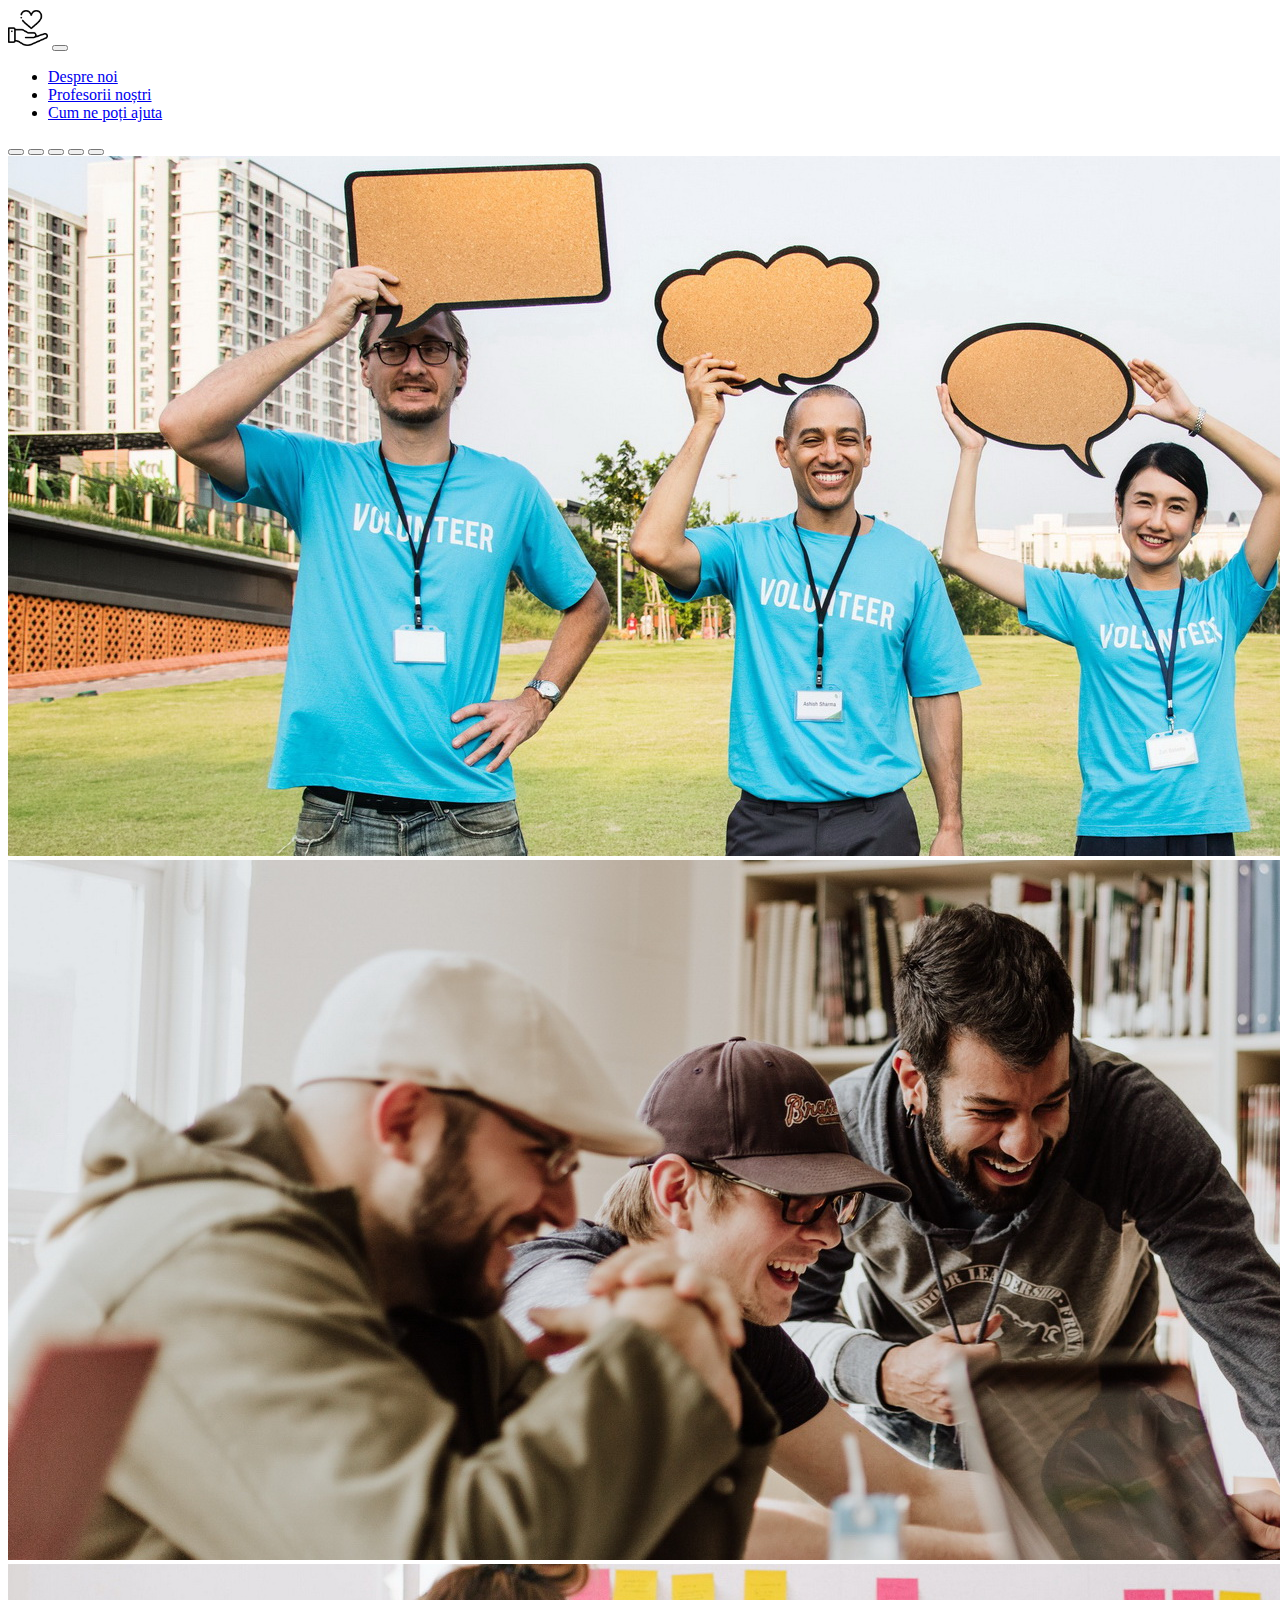
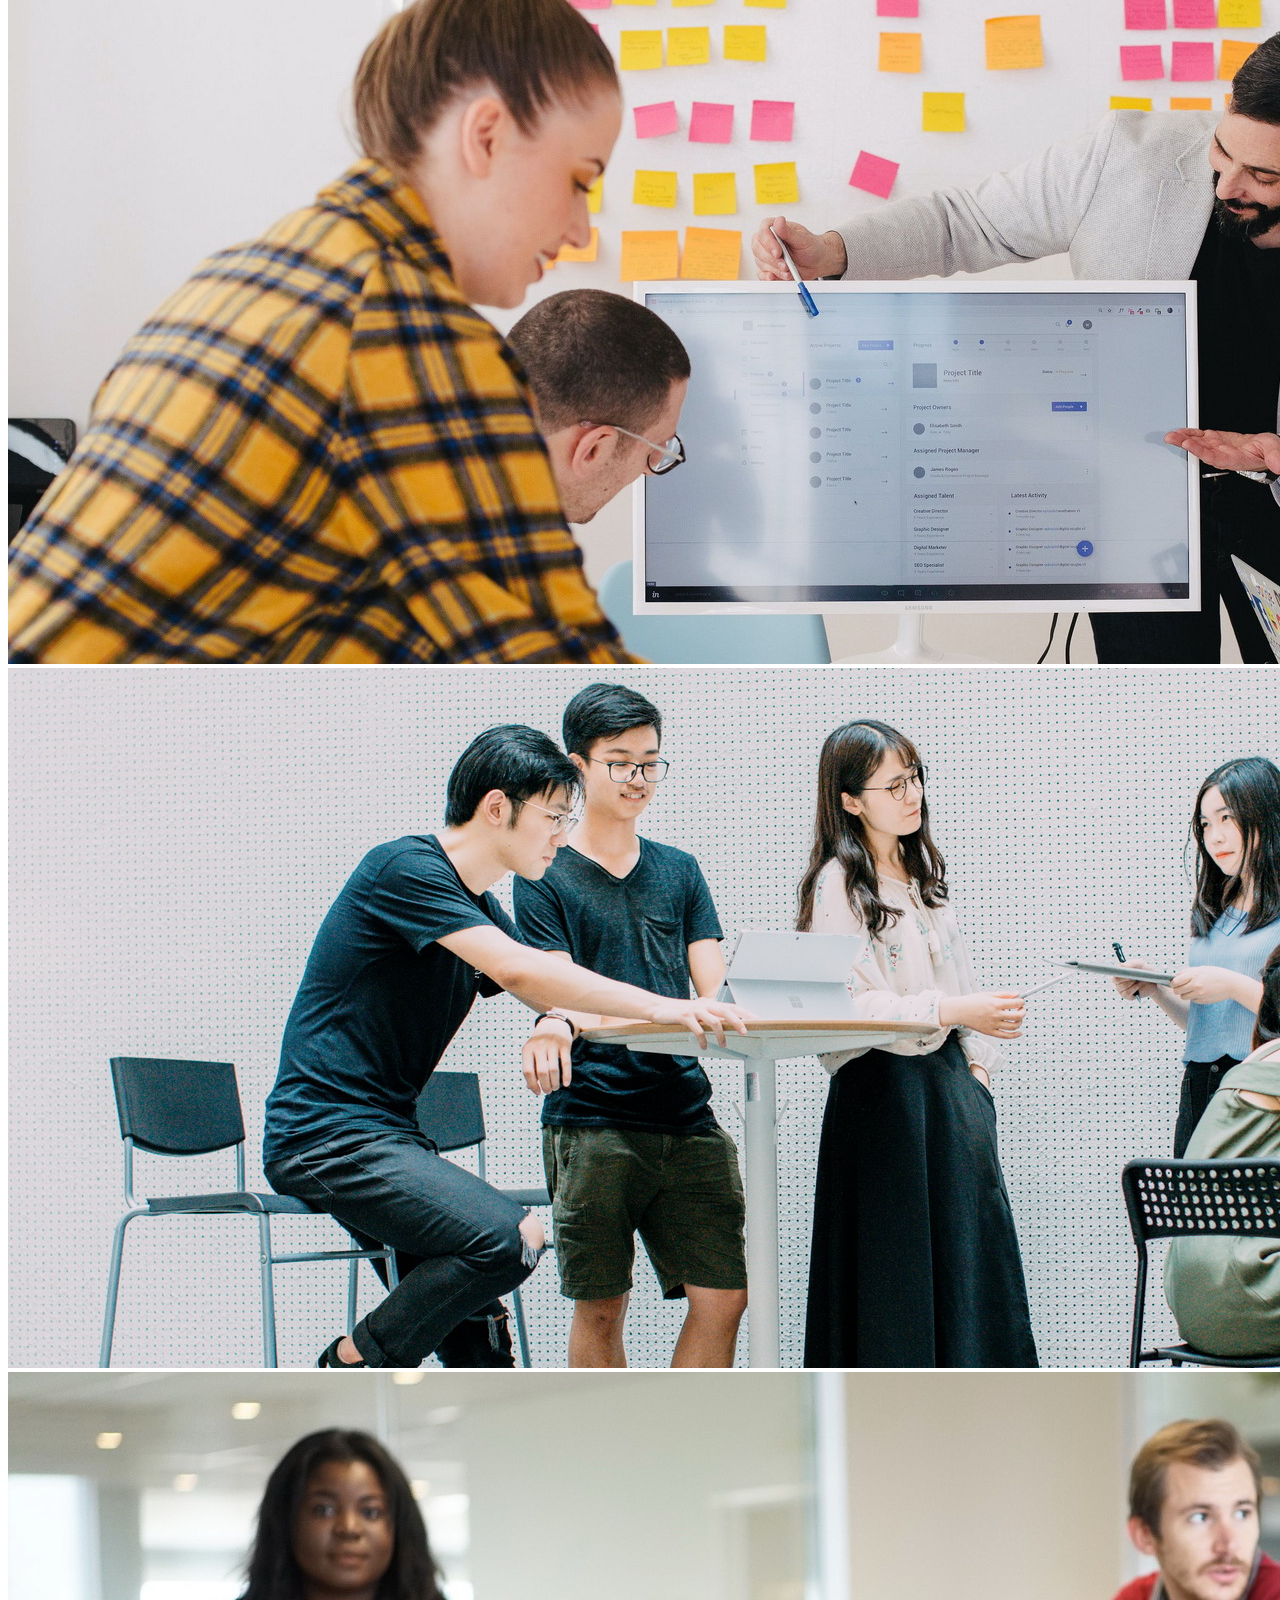
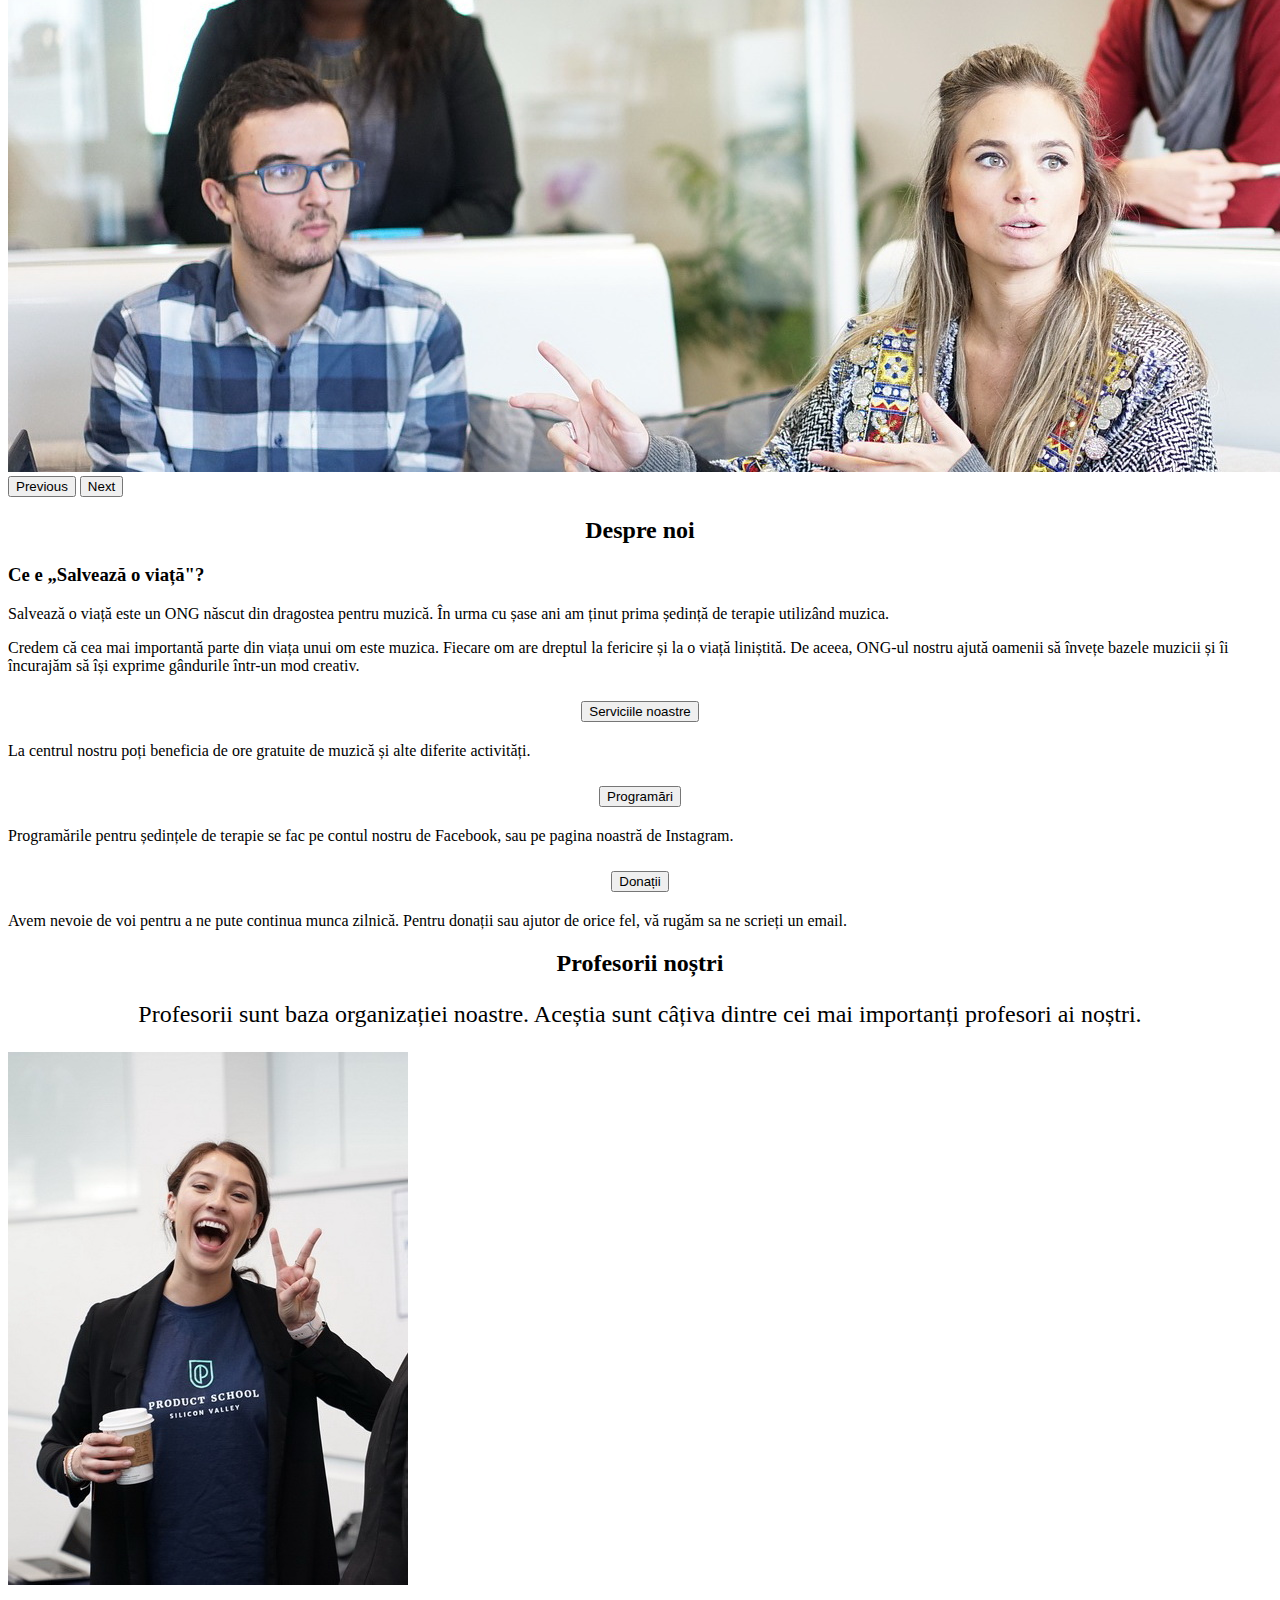
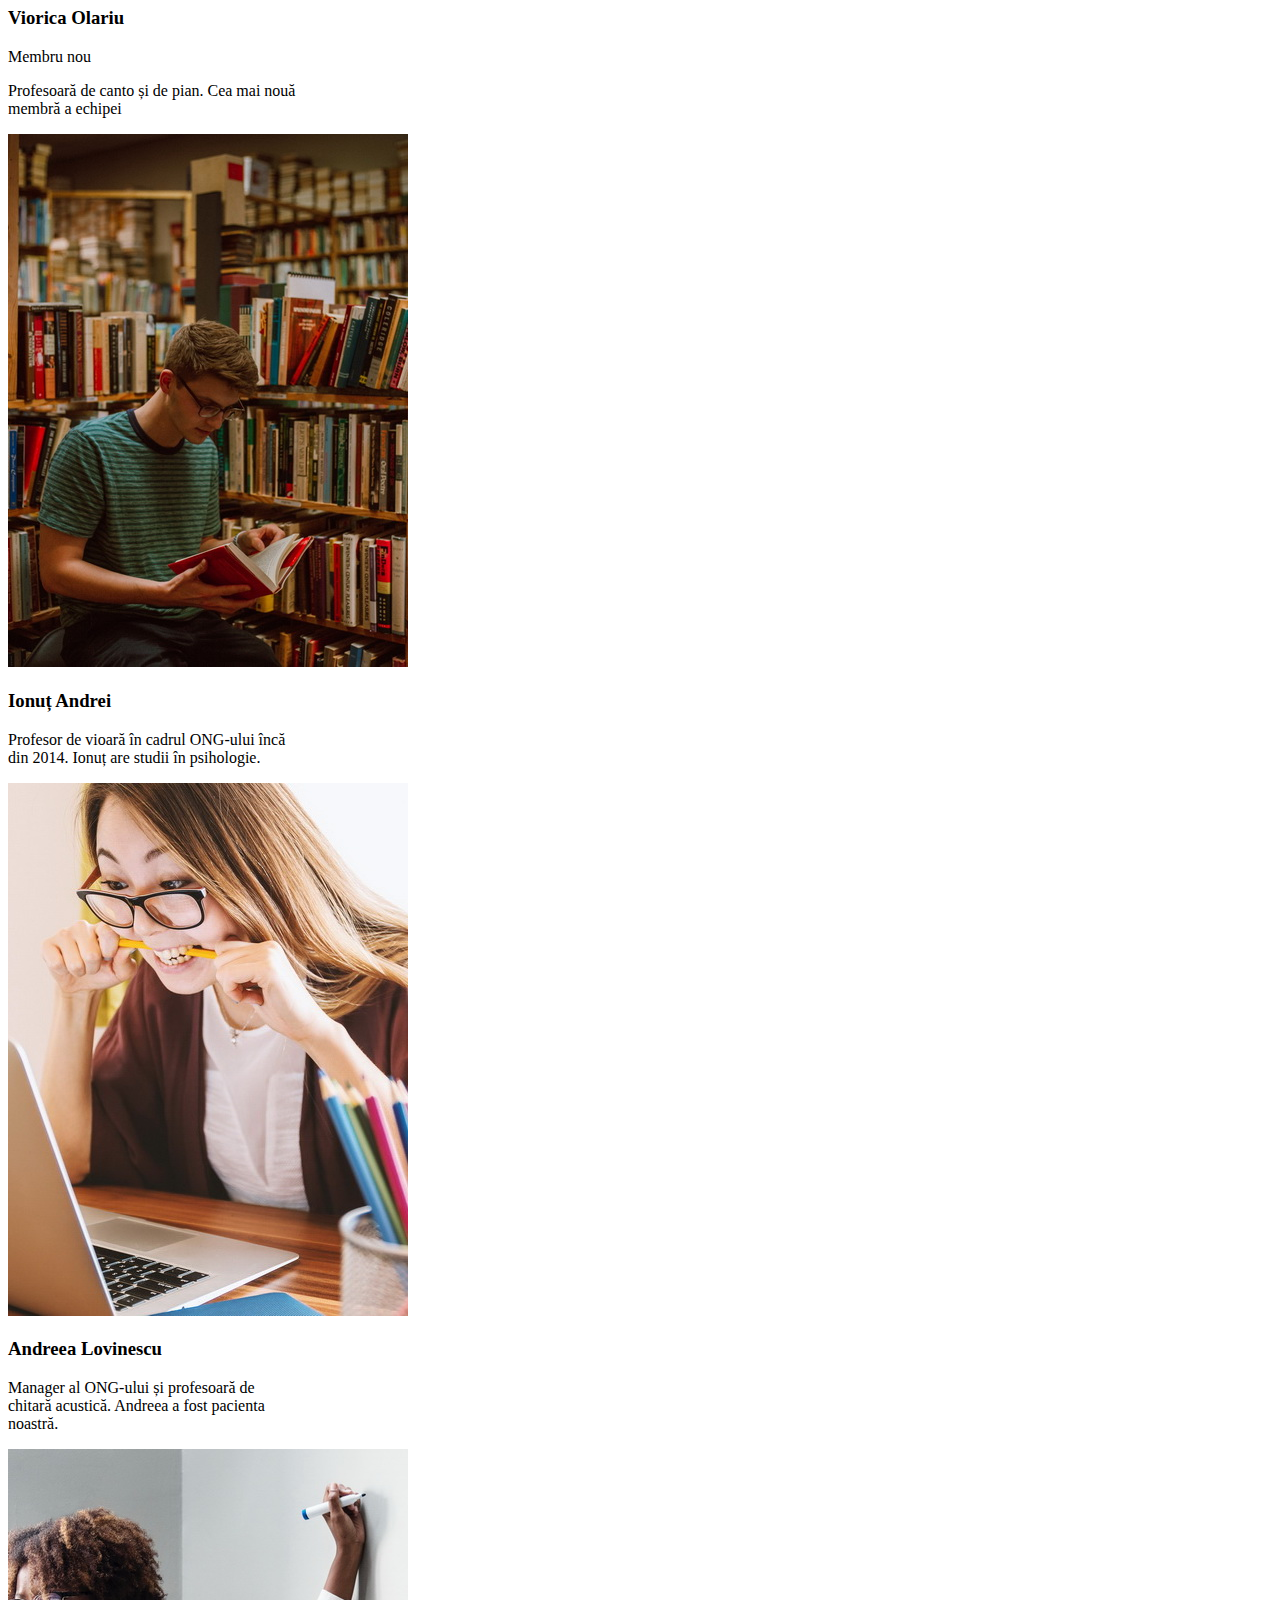
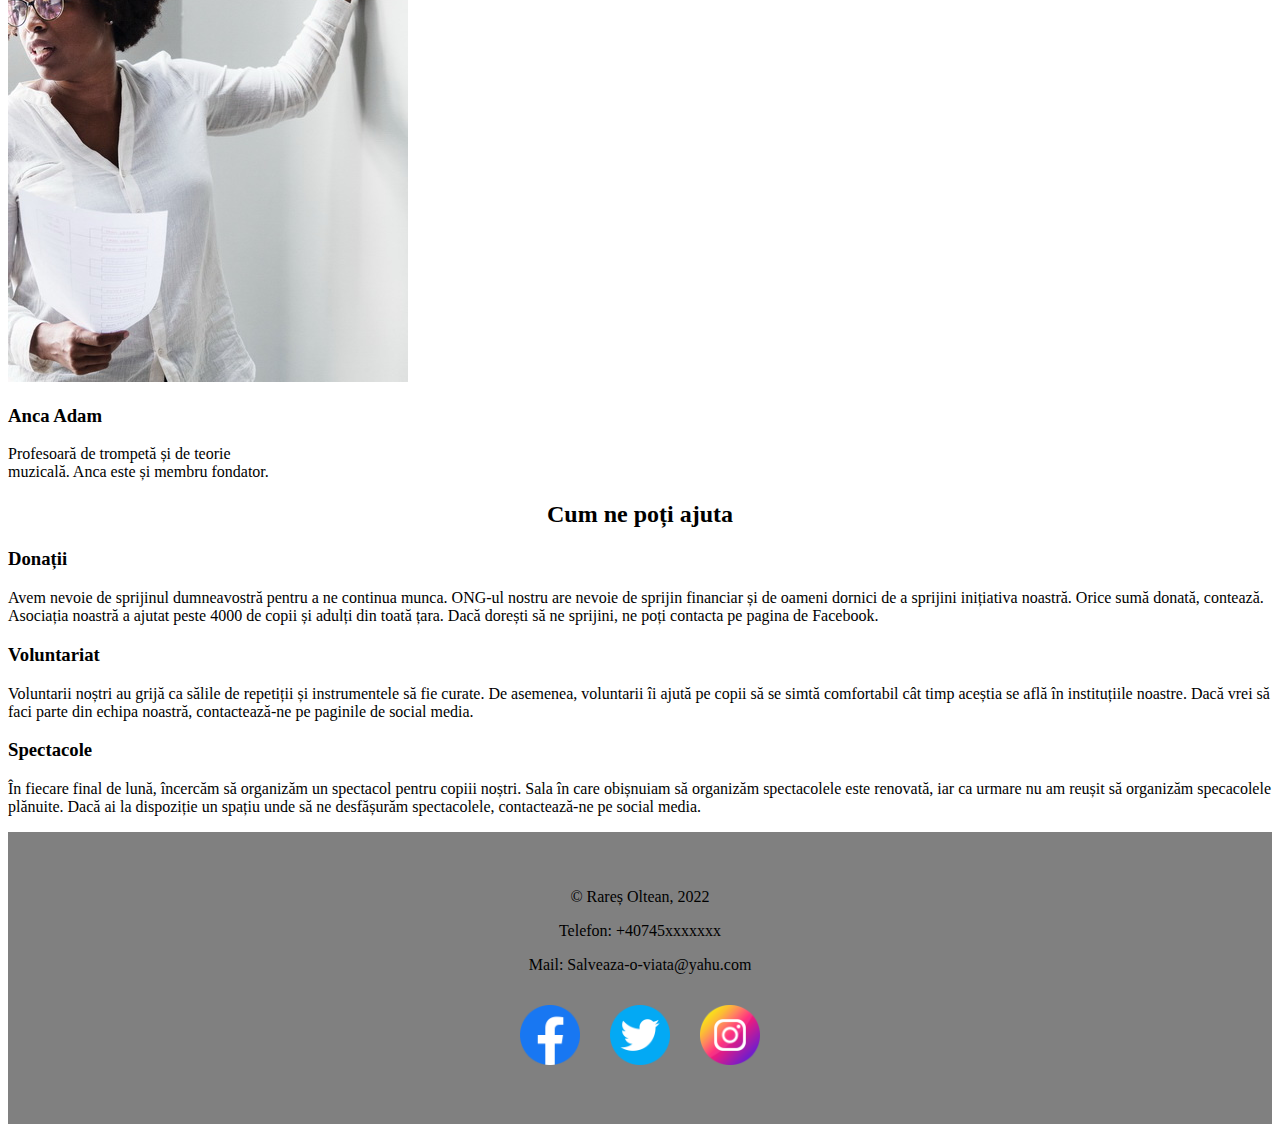
<file: index.html>
<!DOCTYPE html>
<html>

<head>
    <meta charset="utf-8">
    <meta name="author" content="Rares Oltean">
    <meta name="keywords" content="ONG, oameni fericiți, muzică">
    <meta name="description" content="Salvează o viață este un ONG care ajută copiii prin ore de muzică">
    <link rel="preconnect" href="https://fonts.googleapis.com">
    <link rel="preconnect" href="https://fonts.gstatic.com" crossorigin>
    <link href="https://fonts.googleapis.com/css2?family=Roboto:ital,wght@0,400;0,700;1,400&display=swap"
        rel="stylesheet">
    <link href="https://cdn.jsdelivr.net/npm/bootstrap@5.2.2/dist/css/bootstrap.min.css" rel="stylesheet"
        integrity="sha384-Zenh87qX5JnK2Jl0vWa8Ck2rdkQ2Bzep5IDxbcnCeuOxjzrPF/et3URy9Bv1WTRi" crossorigin="anonymous">
    <meta name="viewport" content="width=device-width, initial-scale=1">
    <title>Acasă</title>
</head>
<script src="https://cdn.jsdelivr.net/npm/bootstrap@5.2.2/dist/js/bootstrap.bundle.min.js"
    integrity="sha384-OERcA2EqjJCMA+/3y+gxIOqMEjwtxJY7qPCqsdltbNJuaOe923+mo//f6V8Qbsw3"
    crossorigin="anonymous"></script>
<style>
    .logo {
        height: 40px;
    }

    .acordeon-text {
        display: flex;
    }

    footer {
        padding: 40px;
        background-color: gray;
    }

    .social {
        display: flex;
        justify-content: center;
    }

    .social img {
        height: 60px;
        margin: 15px;
    }

    footer p {
        text-align: center;
    }
    h2{
        text-align: center;
        margin:20px;
    }
    .centru{
        text-align: center;
        font-size: x-large;
    }
</style>

<body>
    <nav class="navbar navbar-light bg-secondary navbar-expand-lg">
        <div id="acasa"></div>
        <div class="container-fluid">
            <a class="navbar-brand" href="#acasa"><img class="logo" src="heart.png"></a>
            <button class="navbar-toggler" type="button" data-bs-toggle="collapse" data-bs-target="#navbarNav"
                aria-controls="navbarNav" aria-expanded="false" aria-label="Toggle navigation">
                <span class="navbar-toggler-icon"></span>
            </button>
            <div class="collapse navbar-collapse" id="navbarNav">
                <ul class="navbar-nav">
                    <li class="nav-item">
                        <a class="nav-link active" aria-current="page" href="#despre-noi">Despre noi</a>
                    </li>
                    <li class="nav-item">
                        <a class="nav-link active" href="#profesori">Profesorii noștri</a>
                    </li>
                    <li class="nav-item">
                        <a class="nav-link active" href="#ajutor">Cum ne poți ajuta</a>
                    </li>
                </ul>
            </div>
        </div>
    </nav>
    <div id="carouselExampleIndicators" class="carousel slide" data-bs-ride="true">
        <div class="carousel-indicators">
            <button type="button" data-bs-target="#carouselExampleIndicators" data-bs-slide-to="0" class="active"
                aria-current="true" aria-label="Slide 1"></button>
            <button type="button" data-bs-target="#carouselExampleIndicators" data-bs-slide-to="1"
                aria-label="Slide 2"></button>
            <button type="button" data-bs-target="#carouselExampleIndicators" data-bs-slide-to="2"
                aria-label="Slide 3"></button>
            <button type="button" data-bs-target="#carouselExampleIndicators" data-bs-slide-to="3"
                aria-label="Slide 4"></button>
            <button type="button" data-bs-target="#carouselExampleIndicators" data-bs-slide-to="4"
                aria-label="Slide 5"></button>
        </div>
        <div class="carousel-inner">
            <div class="carousel-item active">
                <img src="1.jpg" class="d-block w-100"
                    alt="Voluntarii ong-ului se afla în parc, purtând tricouri pe care scrie <<volunteer>>">
            </div>
            <div class="carousel-item">
                <img src="2.jpg" class="d-block w-100"
                    alt="Colegii noștri stau în sala centrală și analizează pagina noastră de Facebook">
            </div>
            <div class="carousel-item">
                <img src="3.jpg" class="d-block w-100"
                    alt="Managerul ONG-ului prezintă un proiect viitor folosind o tablă albă">
            </div>
            <div class="carousel-item">
                <img src="4.jpg" class="d-block w-100" alt="Voluntarii se afla în sala de recreație și socializează">
            </div>
            <div class="carousel-item">
                <img src="5.jpg" class="d-block w-100" alt="Profesorii discută în sala de conferință">
            </div>
        </div>
        <button class="carousel-control-prev" type="button" data-bs-target="#carouselExampleIndicators"
            data-bs-slide="prev">
            <span class="carousel-control-prev-icon" aria-hidden="true"></span>
            <span class="visually-hidden">Previous</span>
        </button>
        <button class="carousel-control-next" type="button" data-bs-target="#carouselExampleIndicators"
            data-bs-slide="next">
            <span class="carousel-control-next-icon" aria-hidden="true"></span>
            <span class="visually-hidden">Next</span>
        </button>
    </div>
    </div>
    <div class="container">
        <div class="row">
            <div class="col-12">
                <div id="despre-noi">
                    <h2>Despre noi</h2>
                </div>
            </div>
        </div>
        <div class="row mt-3">
            <div class="col-12 col-md-6 col-lg-8">
                <h3>Ce e „Salvează o viață"?</h3>
                <p>
                    Salvează o viață este un ONG născut din dragostea pentru muzică. În urma cu șase ani am ținut prima
                    ședință de terapie utilizând muzica.
                </p>
                <p>
                    Credem că cea mai importantă parte din viața unui om este muzica. Fiecare om are dreptul la fericire
                    și la o viață liniștită. De aceea, ONG-ul nostru ajută oamenii să învețe bazele muzicii și îi
                    încurajăm să își exprime gândurile într-un mod creativ.
                </p>
            </div>
            <div class="col-12 col-md-6 col-lg-4">
                <div class="accordion" id="accordionExample">
                    <div class="accordion-item">
                        <h2 class="accordion-header" id="headingOne">
                            <button class="accordion-button" type="button" data-bs-toggle="collapse"
                                data-bs-target="#collapseOne" aria-expanded="true" aria-controls="collapseOne">
                                Serviciile noastre
                            </button>
                        </h2>
                        <div id="collapseOne" class="accordion-collapse collapse show" aria-labelledby="headingOne"
                            data-bs-parent="#accordionExample">
                            <div class="accordion-body">
                                La centrul nostru poți beneficia de ore gratuite de muzică și alte diferite activități.
                            </div>
                        </div>
                    </div>
                    <div class="accordion-item">
                        <h2 class="accordion-header" id="headingTwo">
                            <button class="accordion-button collapsed" type="button" data-bs-toggle="collapse"
                                data-bs-target="#collapseTwo" aria-expanded="false" aria-controls="collapseTwo">
                                Programări
                            </button>
                        </h2>
                        <div id="collapseTwo" class="accordion-collapse collapse" aria-labelledby="headingTwo"
                            data-bs-parent="#accordionExample">
                            <div class="accordion-body">
                                Programările pentru ședințele de terapie se fac pe contul nostru de Facebook, sau pe
                                pagina noastră de Instagram.
                            </div>
                        </div>
                    </div>
                    <div class="accordion-item">
                        <h2 class="accordion-header" id="headingThree">
                            <button class="accordion-button collapsed" type="button" data-bs-toggle="collapse"
                                data-bs-target="#collapseThree" aria-expanded="false" aria-controls="collapseThree">
                                Donații
                            </button>
                        </h2>
                        <div id="collapseThree" class="accordion-collapse collapse" aria-labelledby="headingThree"
                            data-bs-parent="#accordionExample">
                            <div class="accordion-body">
                                Avem nevoie de voi pentru a ne pute continua munca zilnică. Pentru donații sau ajutor de
                                orice fel, vă rugăm sa ne scrieți un email.
                            </div>
                        </div>
                    </div>
                </div>
            </div>
        </div>
    </div>
    </div>
    <div class="container">
        <div id="profesori">
            <h2>Profesorii noștri</h2>
        </div>
        <div class="row">
            <div class="col-12">
                <p class="centru">
                    Profesorii sunt baza organizației noastre. Aceștia sunt câțiva dintre cei mai importanți profesori ai noștri.
                </p>
            </div>
            <div class="col-12 col-md-6 col-lg-3">
                <div class="card" style="width: 18rem;">
                    <img src="happy-happy-joy-joy.jpg" class="card-img-top"
                        alt="Viorica Olariu, profesoară în cadrul ONG-ului, zâmbește">
                    <div class="card-body text-dark">
                        <h3 class="card-title">Viorica Olariu</h3>
                        <span class="badge rounded-pill text-bg-secondary">Membru nou</span>
                        <p class="card-text">Profesoară de canto și de pian. Cea mai nouă membră a echipei</p>
                    </div>
                </div>
            </div>
            <div class="col-12 col-md-6 col-lg-3">
                <div class="card" style="width: 18rem;">
                    <img src="booooks.jpg" class="card-img-top"
                        alt="Ionuț Andrei, profesor în cadrul ONG-ului, ține o carte în mână în bibliotecă">
                    <div class="card-body text-dark">
                        <h3 class="card-title">Ionuț Andrei</h3>
                        <p class="card-text">Profesor de vioară în cadrul ONG-ului încă din 2014. Ionuț are studii în psihologie.</p>
                    </div>
                </div>
            </div>
            <div class="col-12 col-md-6 col-lg-3">
                <div class="card" style="width: 18rem;">
                    <img src="laptop-woman.jpg" class="card-img-top" alt="Andreea, mușcă un creion în fața unui laptop">
                    <div class="card-body text-dark">
                        <h3 class="card-title">Andreea Lovinescu</h3>
                        <p class="card-text">Manager al ONG-ului și profesoară de chitară acustică. Andreea a fost pacienta noastră.</p>
                    </div>
                </div>
            </div>
            <div class="col-12 col-md-6 col-lg-3">
                <div class="card" style="width: 18rem;">
                    <img src="white-board2.jpg" class="card-img-top" alt="Anca, predă folosind o tablă albă">
                    <div class="card-body text-dark">
                        <h3 class="card-title">Anca Adam</h3>
                        <p class="card-text">Profesoară de trompetă și de teorie muzicală. Anca este și membru fondator.</p>
                    </div>
                </div>
            </div>
        </div>
    </div>
    <div class="container">
        <div id="ajutor">
            <h2>Cum ne poți ajuta</h2>
        </div>
        <div class="row">
            <div class="col-12 col-md-4 col-lg-4">
                <h3>Donații</h3>
                <p>
                    Avem nevoie de sprijinul dumneavostră pentru a ne continua munca. ONG-ul nostru are nevoie de sprijin financiar și de oameni dornici de a sprijini inițiativa noastră. Orice sumă donată, contează. Asociația noastră a ajutat peste 4000 de copii și adulți din toată țara. Dacă dorești să ne sprijini, ne poți contacta pe pagina de Facebook.
                </p>
            </div>
            <div class="col-12 col-md-4 col-lg-4">
                <h3>Voluntariat</h3>
                <p>
                    Voluntarii noștri au grijă ca sălile de repetiții și instrumentele să fie curate. De asemenea, voluntarii îi ajută pe copii să se simtă comfortabil cât timp aceștia se află în instituțiile noastre. Dacă vrei să faci parte din echipa noastră, contactează-ne pe paginile de social media.
                </p>
            </div>
            <div class="col-12 col-md-4 col-lg-4">
                <h3>Spectacole</h3>
                <p>
                    În fiecare final de lună, încercăm să organizăm un spectacol pentru copiii noștri. Sala în care obișnuiam să organizăm spectacolele este renovată, iar ca urmare nu am reușit să organizăm specacolele plănuite. Dacă ai la dispoziție un spațiu unde să ne desfășurăm spectacolele, contactează-ne pe social media.
                </p>
            </div>
        </div>

    </div>
    <footer>
        <p>
            © Rareș Oltean, 2022
        </p>
        <p>
            Telefon: +40745xxxxxxx
        </p>
        <p>
            Mail: Salveaza-o-viata@yahu.com
        </p>
        <div class="social">
            <a href="https://www.facebook.com/" target="_blank"><img src="facebook.png"></a>
            <a href="https://twitter.com/" target="_blank"><img src="twitter.png"></a>
            <a href="https://www.instagram.com/" target="_blank"><img src="instagram.png"></a>
        </div>
    </footer>

</body>

</html>
</file>
